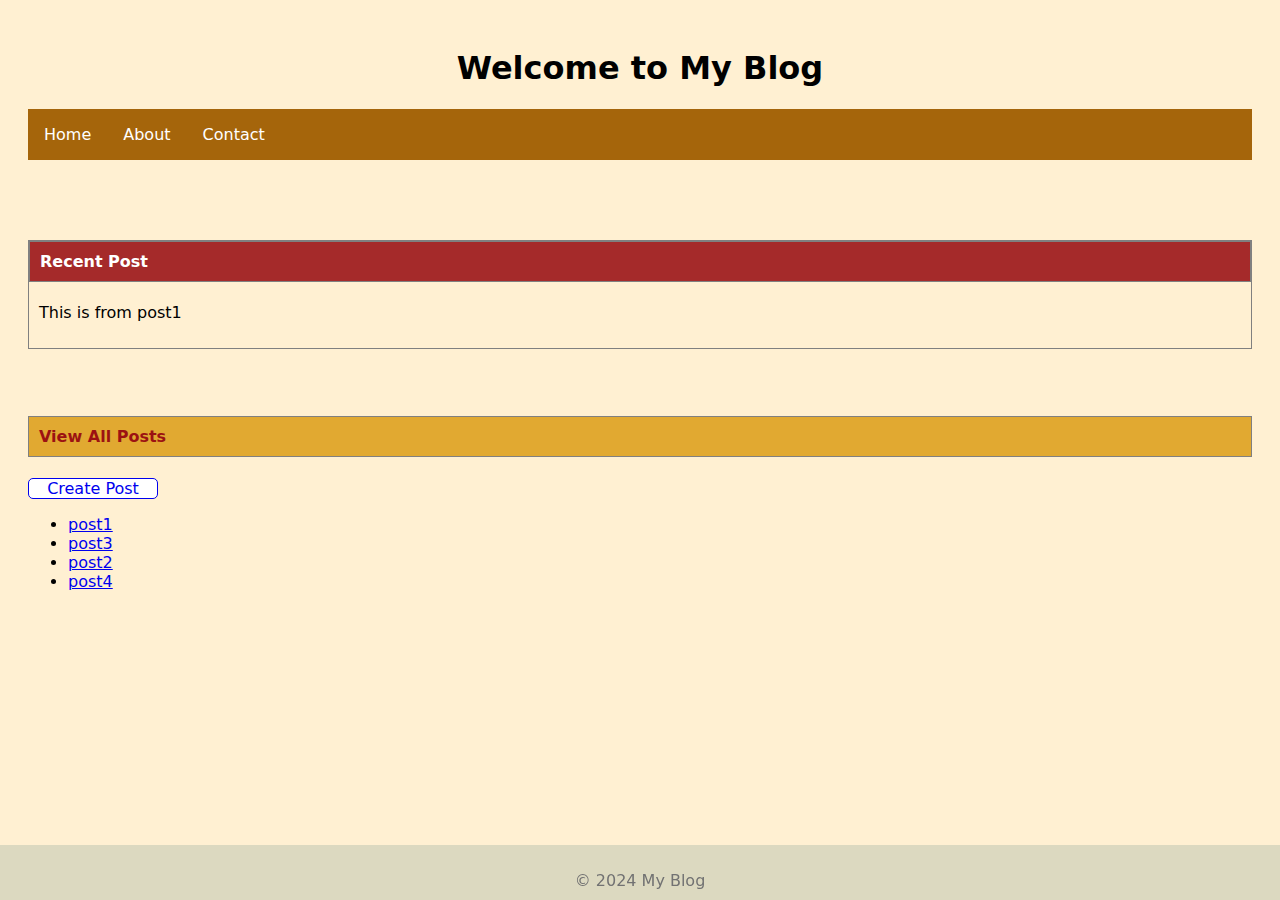
<file: index.html>
<!DOCTYPE html>
<html lang="en">

<head>
    <meta charset="UTF-8">
    <meta name="viewport" content="width=device-width, initial-scale=1.0">
    <link rel="stylesheet" href="styles.css">
    <title>Dynamic Blog Page</title>
</head>

<body>
    <header>
        <h1>Welcome to My Blog</h1>
        <nav>
            <ul class="topbar">
                <li><a id="homepage" href="/">Home</a></li>
                <li><a href="#">About</a></li>
                <li><a href="#">Contact</a></li>
            </ul>
        </nav>
    </header>

    <div class="latestpost">
        <h4 class="postheader">Recent Post </h4>
        <div class="postbody">
            <p id="latestPostContent"> This is a sample blog post.
            </p>
        </div>
    </div>
    <br>

    <div class="allposts">
        <h4 class="postheader2">View All Posts</h4>
        <a style=" width: 8rem; text-align: center; background-color:white; display: block; text-decoration: none; border: 1px solid; border-radius: 5px;" id="createPostLink" href="new-post.html">Create Post</a>
        <ul id="postList">

        </ul>


    </div>
    <footer>
        <p>&copy; 2024 My Blog</p>
    </footer>
    <script>



        function mockPosts() {


            localStorage.setItem("post1", "This is from post1");
            localStorage.setItem("post2", "This is from post1");
            localStorage.setItem("post3", "This is from post1");
            localStorage.setItem("post4", "This is from post1");

        }

        // let recentPost = posts.slice(-1);
        //     localStorage.setItem("posts",JSON.stringify(posts))
        //     storedPosts = JSON.parse(localStorage.getItem("posts"));
        //     document.getElementById("latestPostContent").innerHTML = storedPosts.slice(-1)[0].content ;
        // let posts =document.getElementsByClassName("posts")
        // posts.addEventListener("click", function (event) {
        //     let text = event.target.textContent;
        //     alert(text)
         
        // });
        function getclickedID(x) {
            localStorage.setItem("currentClicked",x)


        }
        function populatePostList() {
            let recent = [];
            Object.keys(localStorage).forEach(function (key) {
                if( key !=="currentClicked") {
                     
                recent.push(localStorage.getItem(key));


                ulEl = document.getElementById("postList");


                newLi = document.createElement("li");
                newA = document.createElement("a")
                newA.setAttribute('href', "post.html");
                newA.setAttribute('class', "posts");
                newA.setAttribute('onclick', "getclickedID(this.text)");
                newA.textContent = key
                newLi.appendChild(newA)



                ulEl.appendChild(newLi);
            }
             
            });
            document.getElementById("latestPostContent").innerHTML = recent.slice(1)[0];
        }


        function clearStorage() {


            window.localStorage.clear();

        }
        mockPosts() 
        populatePostList()
    </script>
</body>

</html>
</file>
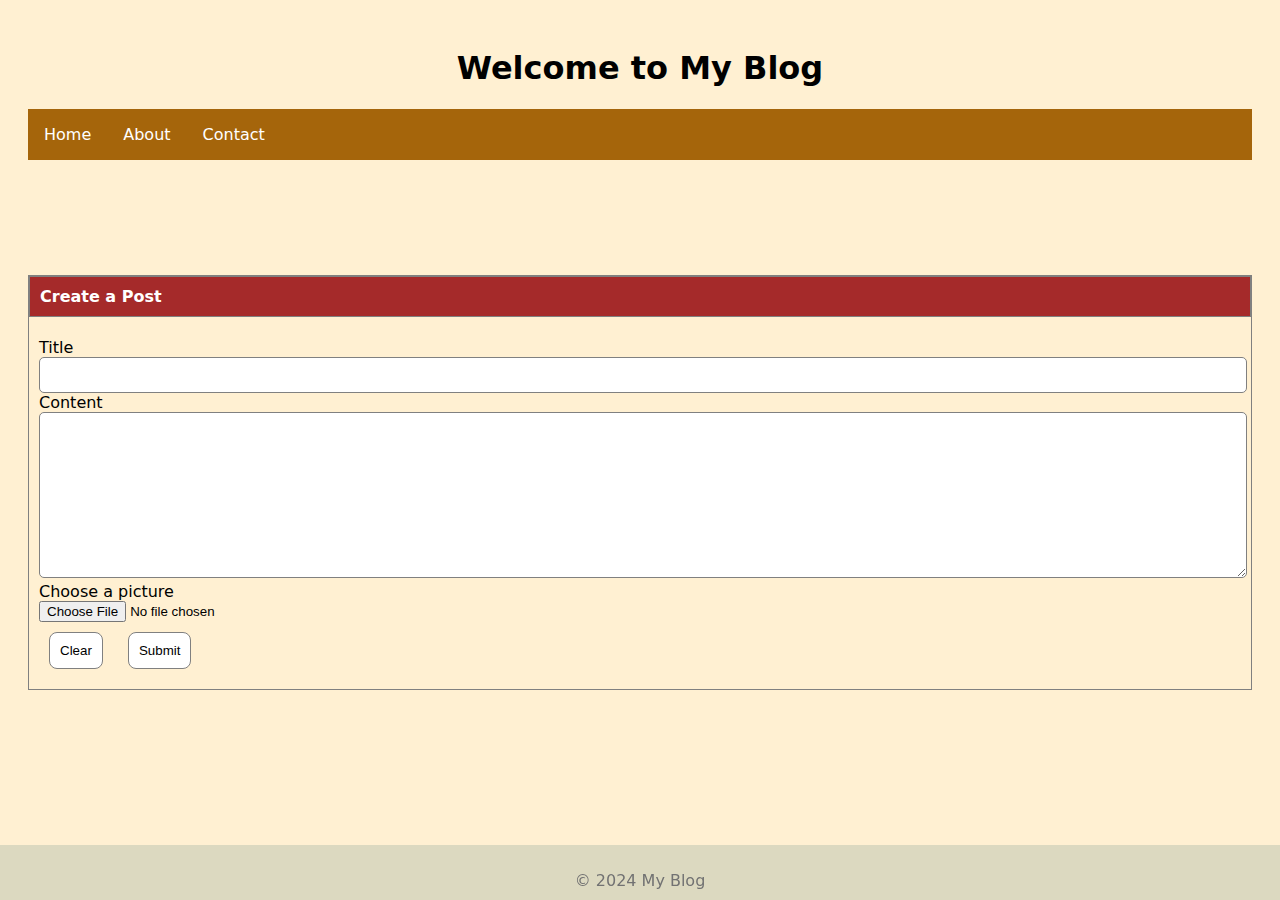
<file: new-post.html>
<!DOCTYPE html>
<html lang="en">

<head>
    <meta charset="UTF-8">
    <meta name="viewport" content="width=device-width, initial-scale=1.0">
    <link rel="stylesheet" href="styles.css">
    <title>Dynamic Blog Page</title>
</head>

<body>
    <header>
        <h1>Welcome to My Blog </h1>
        <nav>
            <ul class="topbar">
                <li><a id="homepage" href="index.html">Home</a></li>
                <li><a href="#">About</a></li>
                <li><a href="#">Contact</a></li>
            </ul>
        </nav>
    </header>


    <br>
    <div class="latestpost">
        <h4 class="postheader">Create a Post </h4>
        <div class="postbody">
            <form action="" onsubmit="return savePost()" >
                <div class="titleLabel">Title</div>
                <div class="titleinput"><input type="text" id="postTitle" required></div>
                <div class="ContentLabel">Content</div>
                <div class="ContentTextArea"> <textarea id="postContent" required></textarea></div>
                <div class="imgLabel">Choose a picture</div>
                <div class="image"><input type="file" id="imageInput" accept="image/png, image/jpeg"></div>
                <button type="button" id="clearBtn">Clear</button>
                <button type="submit"   id="submitBtn">Submit</button>
            </form>
        </div>
    </div>


    <footer>
        <p>&copy; 2024 My Blog</p>
    </footer>
    <script>

        function cleartext(){
             document.getElementById("postTitle").value ="";
            document.getElementById("postContent").value="";

        }

        function savePost() {
            let postTitle = document.getElementById("postTitle").value;
            let postContent = document.getElementById("postContent").value;
            
            window.localStorage.setItem(postTitle, postContent)
            alert("Created a New Post!");
            document.getElementById("homepage").click()
        }




         

        function clearStorage() {


            window.localStorage.clear();

        }


    </script>
</body>

</html>
</file>
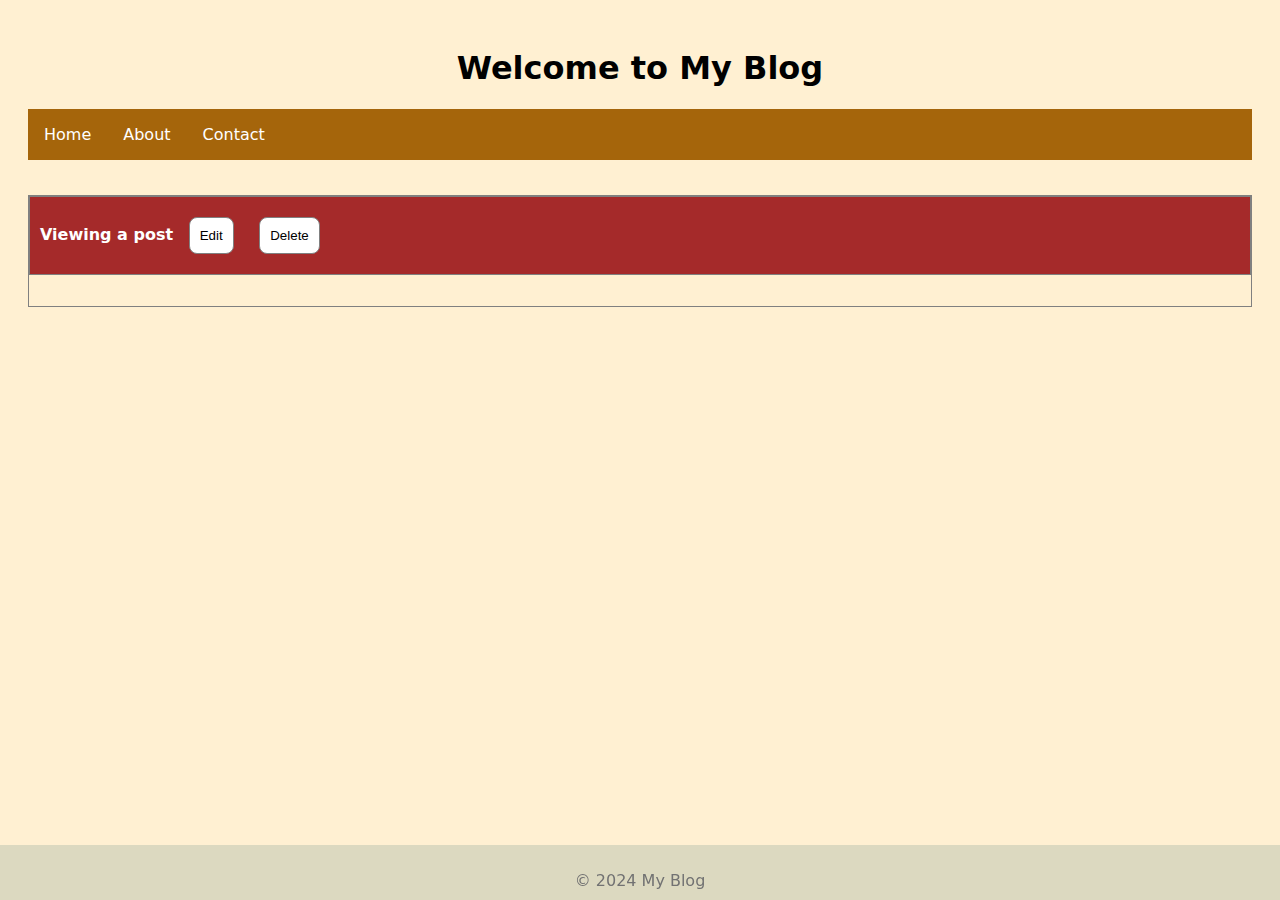
<file: post.html>
<!DOCTYPE html>
<html lang="en">

<head>
    <meta charset="UTF-8">
    <meta name="viewport" content="width=device-width, initial-scale=1.0">
    <link rel="stylesheet" href="styles.css">
    <title>Dynamic Blog Page</title>
</head>

<body>
    <header>
        <h1>Welcome to My Blog </h1>
        <nav>
            <ul class="topbar">
                <li><a id="homepage" href="index.html">Home</a></li>
                <li><a href="#">About</a></li>
                <li><a href="#">Contact</a></li>
            </ul>
        </nav>
    </header>


    <br>
    <div class="viewpost" style="border: 1px solid gray;">
        <h4 class="postheader">Viewing a post <button   onclick=" toggleEditMenu();">Edit</button> <button   onclick=" deletePost();">Delete</button></h4>
        <div class="postbody">
            <h4 id="postTitleView"> </h4>
            <p id="postContentView" style="white-space: pre-wrap; overflow-wrap: break-word;">
            
            </p>

        </div>
    </div>
    <div class="editpost" style="display: none; border: 1px solid gray;;">
        <h4 class="postheader" style="background-color: #789622;">Editing a Post <button   onclick=" toggleViewMenu();">Cancel Edit</button> </h4>
        <div class="postbody">
            <form action="" onsubmit="return savePost()" >
                <div class="titleLabel">Title</div>
                <div class="titleinput"><input type="text" id="postTitle" required></div>
                <div class="ContentLabel">Content</div>
                <div class="ContentTextArea"> <textarea id="postContent" required></textarea></div>
                <div class="imgLabel">Choose a picture</div>
                <div class="image"><input type="file" id="imageInput" accept="image/png, image/jpeg"></div>
                <button type="button" id="clearBtn">Clear</button>
                <button type="submit"   id="submitBtn">Submit</button>
            </form>
        </div>
    </div>


    <footer>
        <p>&copy; 2024 My Blog</p>
    </footer>
    <script>

        function deletePost(){

           if( confirm("Are you sure")){
            let currentItem= document.getElementById("postTitleView").innerText
            localStorage.removeItem(currentItem)
            alert("deleted")
            document.getElementById("homepage").click()
             
           }
        }
         function toggleViewMenu(){
            document.getElementsByClassName('viewpost')[0].style.display = 'block';
            document.getElementsByClassName('editpost')[0].style.display = 'none';
             
        }
        function toggleEditMenu(){
            document.getElementsByClassName('editpost')[0].style.display = 'block';
            document.getElementsByClassName('viewpost')[0].style.display = 'none';
             
        }

        function getclickedID(x) {
            localStorage.setItem("currentClicked", x)
            

        }
        function retrievePost() {

            let postId = localStorage.getItem("currentClicked")

            let postContent = localStorage.getItem(postId)
            document.getElementById("postTitleView").innerHTML = postId
            document.getElementById("postContentView").innerHTML = postContent

            document.getElementById("postTitle").value = postId
            document.getElementById("postContent").value = postContent

        }

        function savePost() {
            let postTitle = document.getElementById("postTitle").value;
            let postContent = document.getElementById("postContent").value;

            window.localStorage.setItem(postTitle, postContent)
            alert("Saved");
            document.getElementById("homepage").click()
        }






        function clearStorage() {


            window.localStorage.clear();

        }
        retrievePost()

    </script>
</body>

</html>
</file>
<file: styles.css>
body {
    background-color: rgb(255, 240, 210);
    padding: 20px;
    font-family: system-ui, -apple-system, BlinkMacSystemFont, 'Segoe UI', Roboto, Oxygen, Ubuntu, Cantarell, 'Open Sans', 'Helvetica Neue', sans-serif
}

header {

    margin-top: 0rem;
}

.latestpost {
    margin-top: 5rem;
    padding-left: 0;
    border: 1px solid gray;
}

.postbody {
    padding-bottom: 10px;
    padding-left: 10px;
    padding-right: 10px;
}

.postheader {
    margin-top: 0px;
    padding: 10px;
    background-color: brown;
    color: white;
    border: 1px solid gray;
}

.postheader2 {
    margin-top: 0px;
    padding: 10px;
    background-color: rgb(225, 169, 49);
    color: rgb(156, 18, 18);
    border: 1px solid gray;
}

h1 {

    text-align: center;
}

button {

    margin: 10px;
    padding: 10px;
    border-radius: 8px;
    background: white;
    border: 1px solid gray;
}

#submitBtn:hover {
    color: white;
    background-color: green;
}

#clearBtn:hover {
    color: white;
    background-color: red;
}
 
.allposts{

    margin-top: 3rem;
}
 
.displayname {
    border-radius: 10px;
    border: 1px solid #d7d7d7;
    text-align: center;
}

.flexbox-section {

    padding: 20px;
}

.flex-container {

    padding: 20px;
    display: flex;
    flex-direction: row;
    justify-content: space-around;

}


.flex-item {
    text-align: center;
    padding-left: 10px;
    padding-right: 5px;

    width: 30%;
    height: 100px;

}

.topbar {
    padding: 0; 
    background-color: rgb(165, 101, 11);
    display: flex;
}

.topbar>li>a {
    color: white;
    text-decoration: none;
}

.topbar>li {
    display: block;
    margin: 1rem;
    color: white;

}


.postList>li {
    display: block;
    margin: 1rem;
    color: white;

}

#postTitle , #postContent{
    height: 2rem;
    border-radius: 5px ;
    border: 1px solid gray;
    width: 100%;
}
#postContent{
    height: 10rem;
}

footer {
    background-color: #c7cab6a0;
    color: rgb(114, 114, 114);
    vertical-align: text-top;
    text-align: center;
    height:5%;
    padding-top: 10px;
    margin-top: 0px;
    position: fixed;
    width: 100%;
    bottom: 0;
    left:0;
}
</file>
